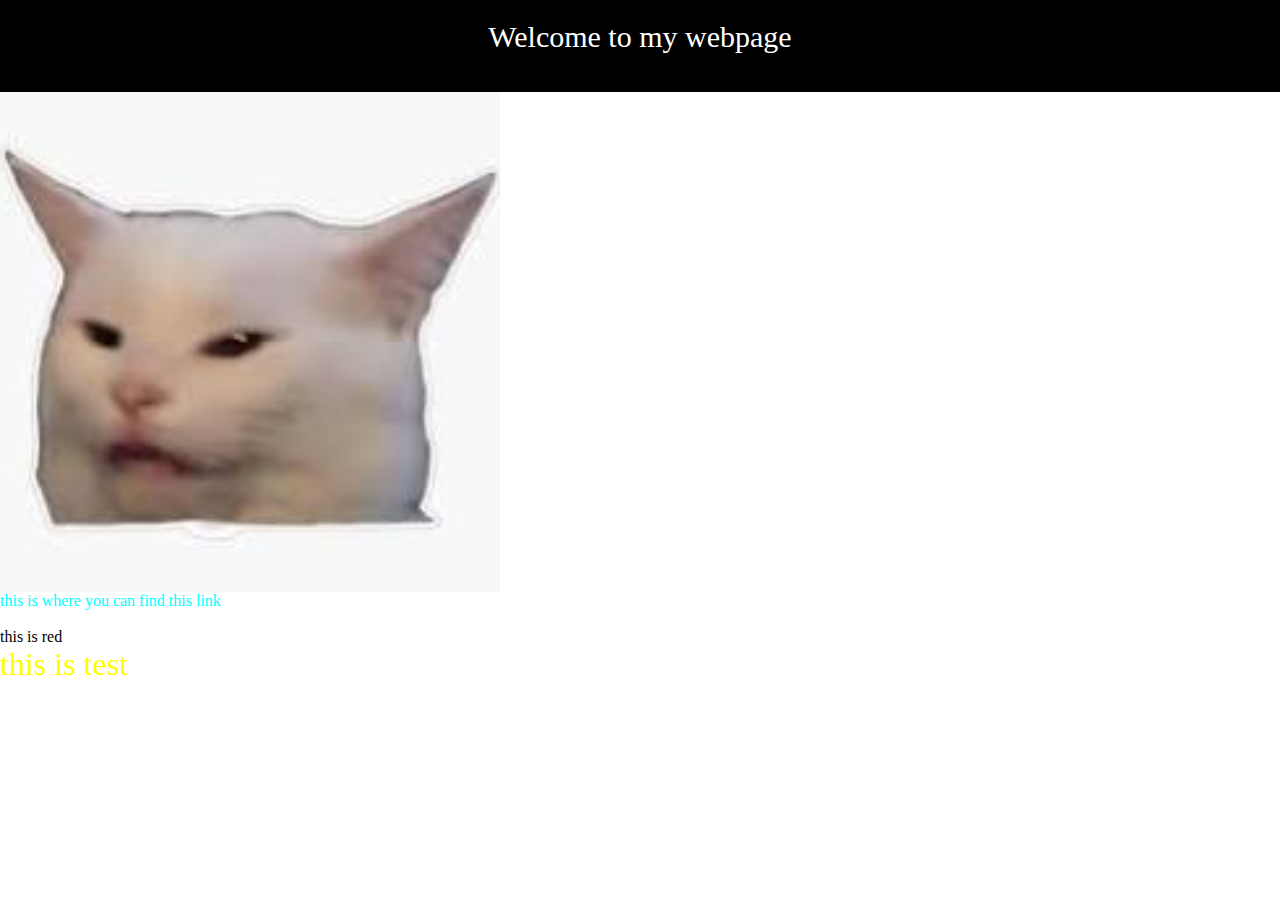
<file: index.html>
<!DOCTYPE html>
<html lang="en">
<head>
    <meta charset="UTF-8">
    <meta name="viewport" content="width=device-width, initial-scale=1.0">
    <title>jolo webpg.com</title>
    <link rel="stylesheet" href="css/reset.css">
    <link rel="stylesheet" href="css/ming.css">
    
</head>

<body>

            <header class="mawe"> 
                
                <h1 >Welcome to my webpage</h1>    
                <h2>F</h2>
            </header>
            <div class="img"></div>
    <section>
       
    </section>
    <p class="meww">this is where you can find this <a href="page2.html">link</a></p> 
    <br>
    <p>this is red</p>

    <p class="thingy">this is test</p>

</body>
</html>
</file>
<file: css/ming.css>
h1 {color:rgb(255, 255, 255); text-align: center; font-size: 30px; font-family: Cambria, Cochin, Georgia, Times, 'Times New Roman', serif;  }


.thingy { color: yellow; font-size:xx-large ;}

.meww {color: aqua; font-size: 45spx;}

.img {width: 500px; height: 500px; background-image: url(../download\ \(2\).jpeg);

background-repeat: no-repeat;
background-position: center;
background-size: cover;

} 

.img :hover {
    background-image: url(../download\ \(1\).jpeg)
}

.mawe {
    width: 100%;
    height: 100%;   
    border: 20px solid rgb(0, 0, 0);
    background-color: rgb(0, 0, 0);
}
</file>
